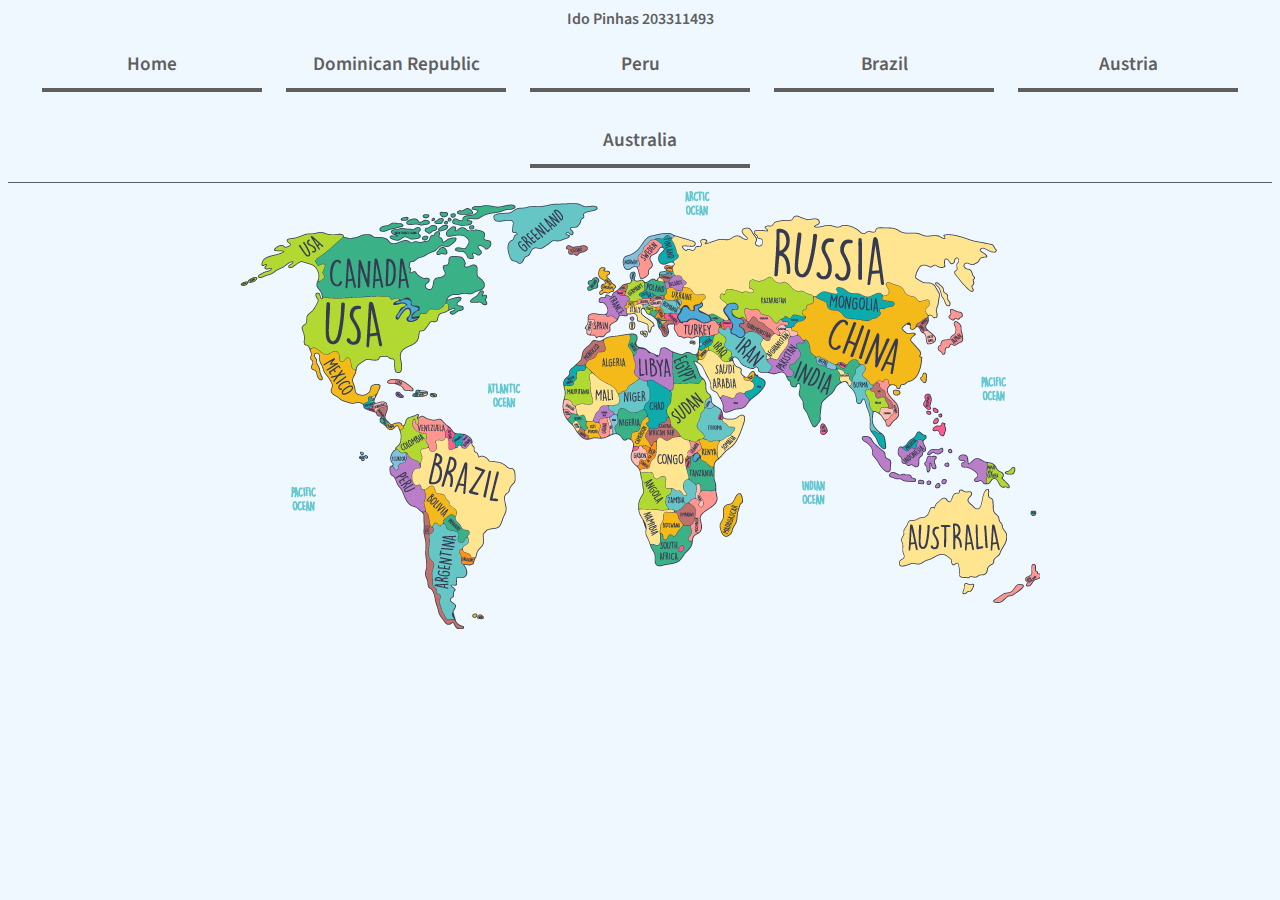
<file: index.html>
<!-- ido pinhas 203311493 -->
<!DOCTYPE html>
<head>
    <title>My 5 Places</title>
    <link rel="stylesheet" href="style.css">
</head>
<body>
    <div>
        <h4>Ido Pinhas 203311493</h3>
    </div>
    <div>
        <a href="Home.html" target="frame"><div class="btn">Home</div></a>
        <a href="Dominica.html" target="frame"><div class="btn">Dominican Republic</div></a>
        <a href="Peru.html" target="frame"><div class="btn">Peru</div></a>
        <a href="Brazil.html" target="frame"><div class="btn">Brazil</div></a>
        <a href="Austria.html" target="frame"><div class="btn">Austria</div></a>
        <a href="Australia.html" target="frame"><div class="btn">Australia</div></a>
    </div>
    <iframe src="Home.html" name="frame"></iframe>
</body>

</html>
</file>
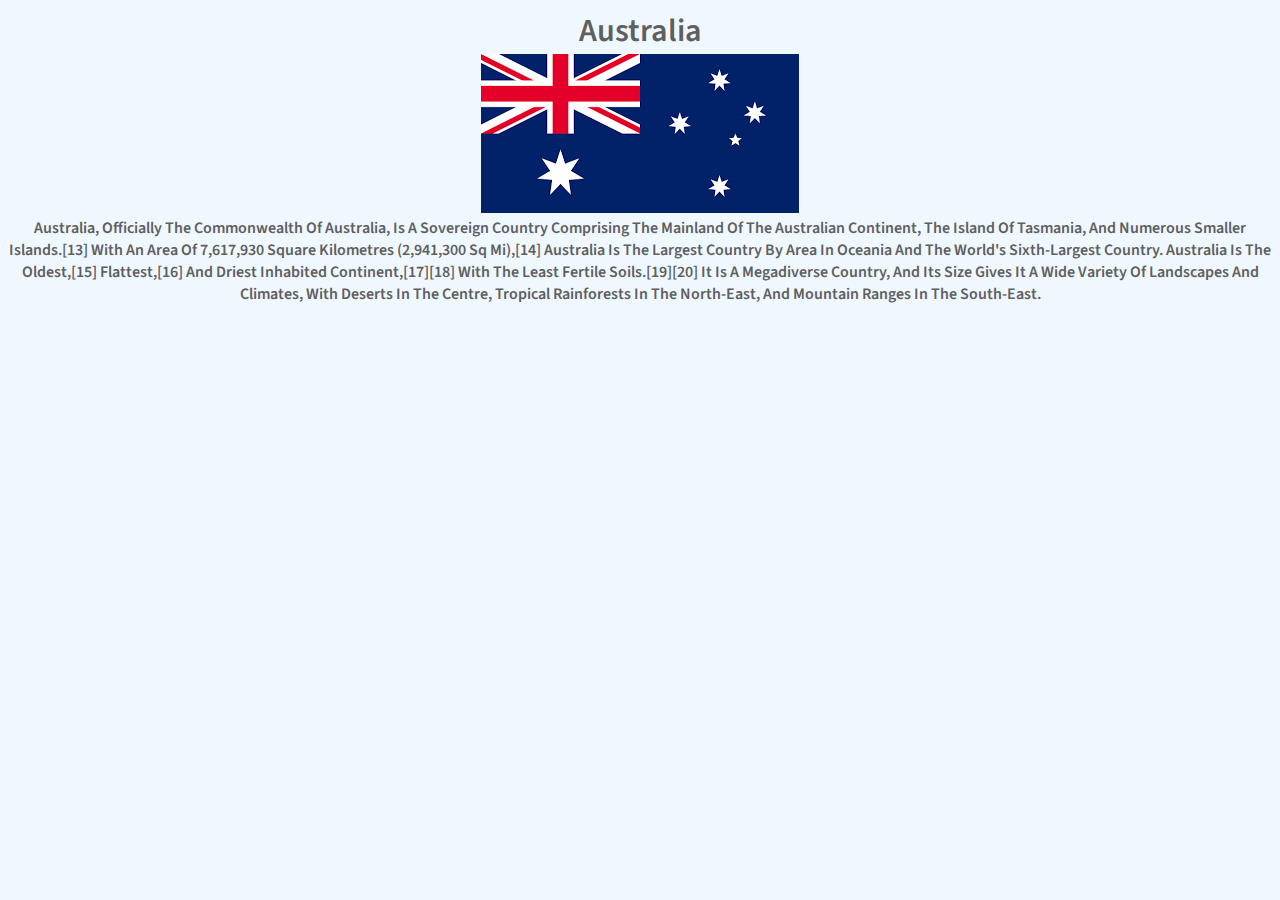
<file: Australia.html>
<!DOCTYPE html>
<html>
  <head>
    <link rel="stylesheet" href="style.css" />
  </head>
  <body>
    <h1>Australia</h1>
    <img src="./images/australia_flag.png"/>
    <div>
      <p>
        Australia, officially the Commonwealth of Australia, is a sovereign country comprising the mainland of the Australian continent, the island of Tasmania, and numerous smaller islands.[13] With an area of 7,617,930 square kilometres (2,941,300 sq mi),[14] Australia is the largest country by area in Oceania and the world's sixth-largest country. Australia is the oldest,[15] flattest,[16] and driest inhabited continent,[17][18] with the least fertile soils.[19][20] It is a megadiverse country, and its size gives it a wide variety of landscapes and climates, with deserts in the centre, tropical rainforests in the north-east, and mountain ranges in the south-east.
      </p>
  </body>
</html>
</file>
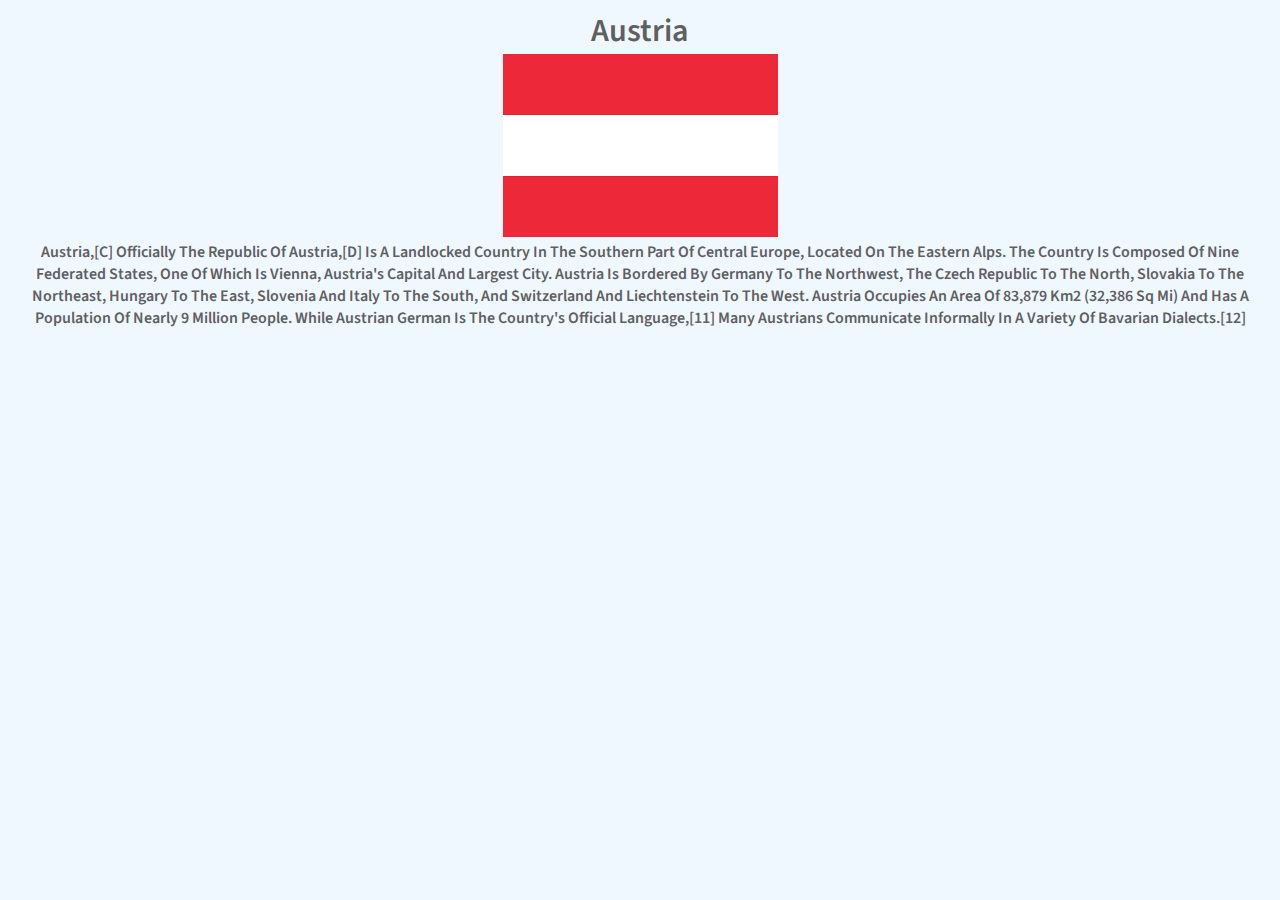
<file: Austria.html>
<!DOCTYPE html>
<html>
  <head>
    <link rel="stylesheet" href="style.css" />
  </head>
  <body>
    <div>
      <h1>Austria</h1>
      <img src="./images/austria_flag.png" />
    </div>
    <div>
      <p>
        Austria,[c] officially the Republic of Austria,[d] is a landlocked
        country in the southern part of Central Europe, located on the Eastern
        Alps. The country is composed of nine federated states, one of which is
        Vienna, Austria's capital and largest city. Austria is bordered by
        Germany to the northwest, the Czech Republic to the north, Slovakia to
        the northeast, Hungary to the east, Slovenia and Italy to the south, and
        Switzerland and Liechtenstein to the west. Austria occupies an area of
        83,879 km2 (32,386 sq mi) and has a population of nearly 9 million
        people. While Austrian German is the country's official language,[11]
        many Austrians communicate informally in a variety of Bavarian
        dialects.[12]
      </p>
    </div>
  </body>
</html>
</file>
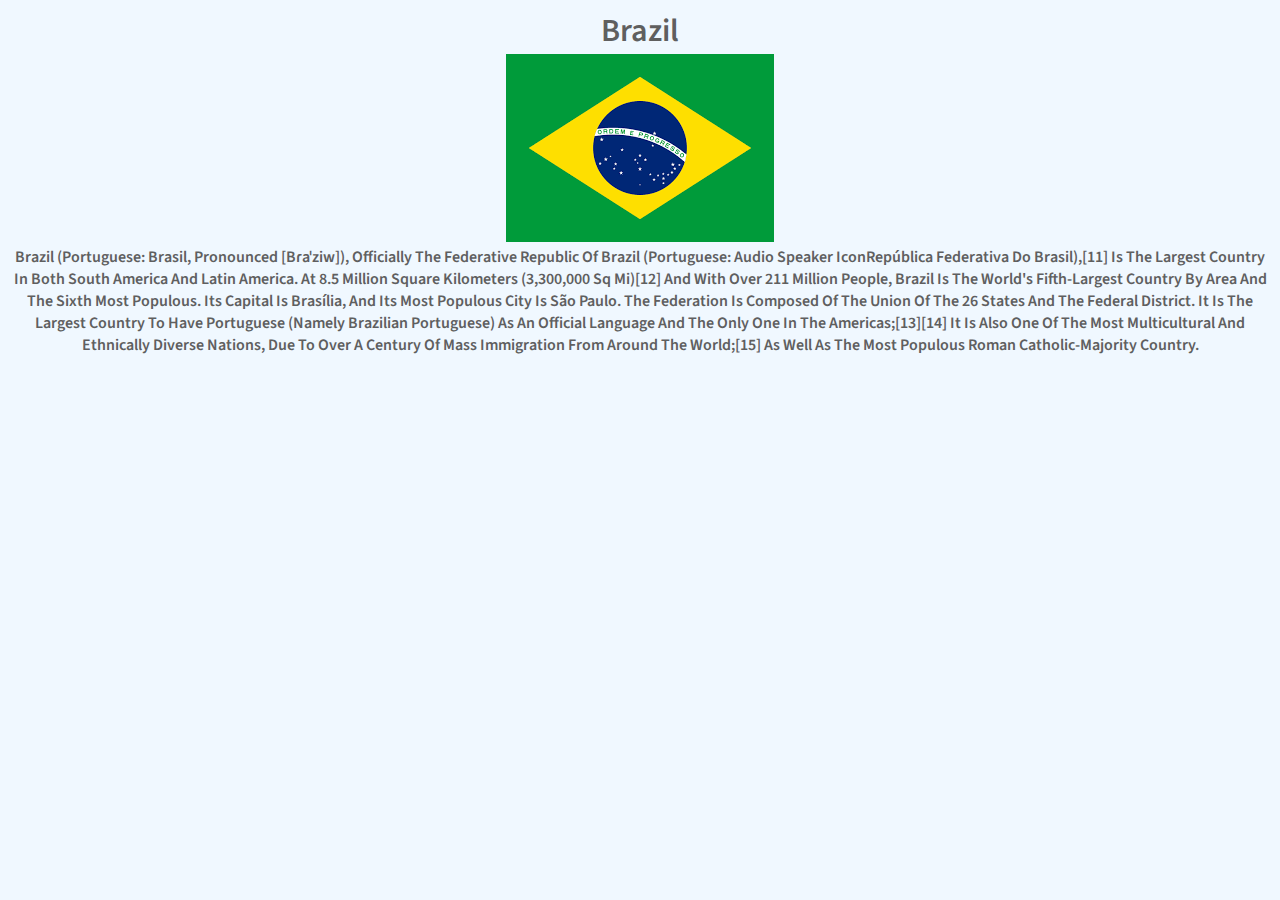
<file: Brazil.html>
<!DOCTYPE html>
<html>
  <head>
    <link rel="stylesheet" href="style.css" />
  </head>
  <body>
    <div>
      <h1>Brazil</h1>
      <img src="./images/brazil_flag.png" />
    </div>
    <div>
      <p>
        Brazil (Portuguese: Brasil, pronounced [bɾaˈziw]), officially the
        Federative Republic of Brazil (Portuguese: audio speaker iconRepública
        Federativa do Brasil),[11] is the largest country in both South America
        and Latin America. At 8.5 million square kilometers (3,300,000 sq
        mi)[12] and with over 211 million people, Brazil is the world's
        fifth-largest country by area and the sixth most populous. Its capital
        is Brasília, and its most populous city is São Paulo. The federation is
        composed of the union of the 26 states and the Federal District. It is
        the largest country to have Portuguese (namely Brazilian Portuguese) as
        an official language and the only one in the Americas;[13][14] it is
        also one of the most multicultural and ethnically diverse nations, due
        to over a century of mass immigration from around the world;[15] as well
        as the most populous Roman Catholic-majority country.
      </p>
    </div>
  </body>
</html>
</file>
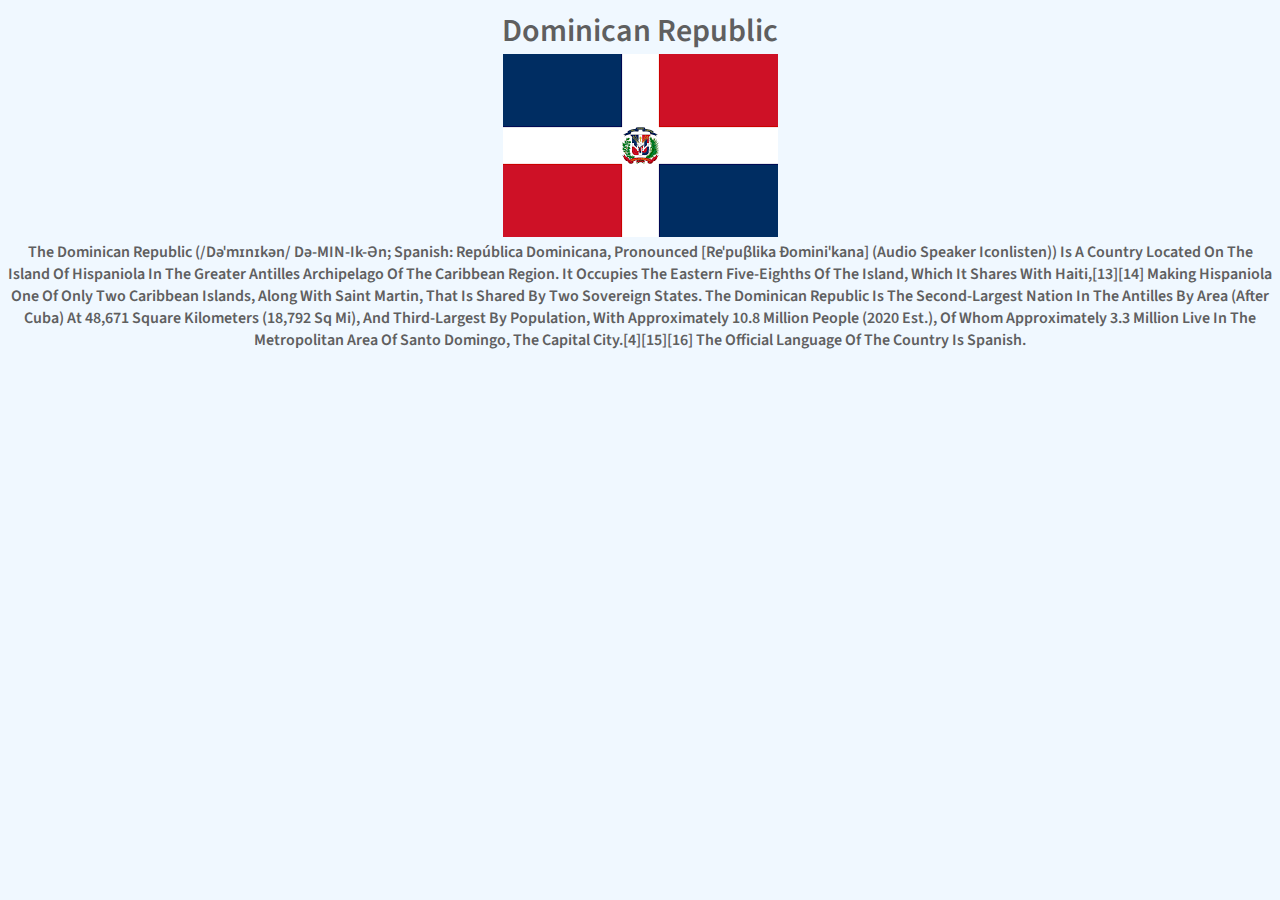
<file: Dominica.html>
<!DOCTYPE html>
<html>
  <head>
    <link rel="stylesheet" href="style.css" />
  </head>
  <body>
    <div>
      <h1>Dominican Republic</h1>
      <img src="./images/dominican_republic_flag.png" />
    </div>
    <div>
      <p>
        The Dominican Republic (/dəˈmɪnɪkən/ də-MIN-ik-ən; Spanish: República
        Dominicana, pronounced [reˈpuβlika ðominiˈkana] (audio speaker
        iconlisten)) is a country located on the island of Hispaniola in the
        Greater Antilles archipelago of the Caribbean region. It occupies the
        eastern five-eighths of the island, which it shares with Haiti,[13][14]
        making Hispaniola one of only two Caribbean islands, along with Saint
        Martin, that is shared by two sovereign states. The Dominican Republic
        is the second-largest nation in the Antilles by area (after Cuba) at
        48,671 square kilometers (18,792 sq mi), and third-largest by
        population, with approximately 10.8 million people (2020 est.), of whom
        approximately 3.3 million live in the metropolitan area of Santo
        Domingo, the capital city.[4][15][16] The official language of the
        country is Spanish.
      </p>
    </div>
  </body>
</html>
</file>
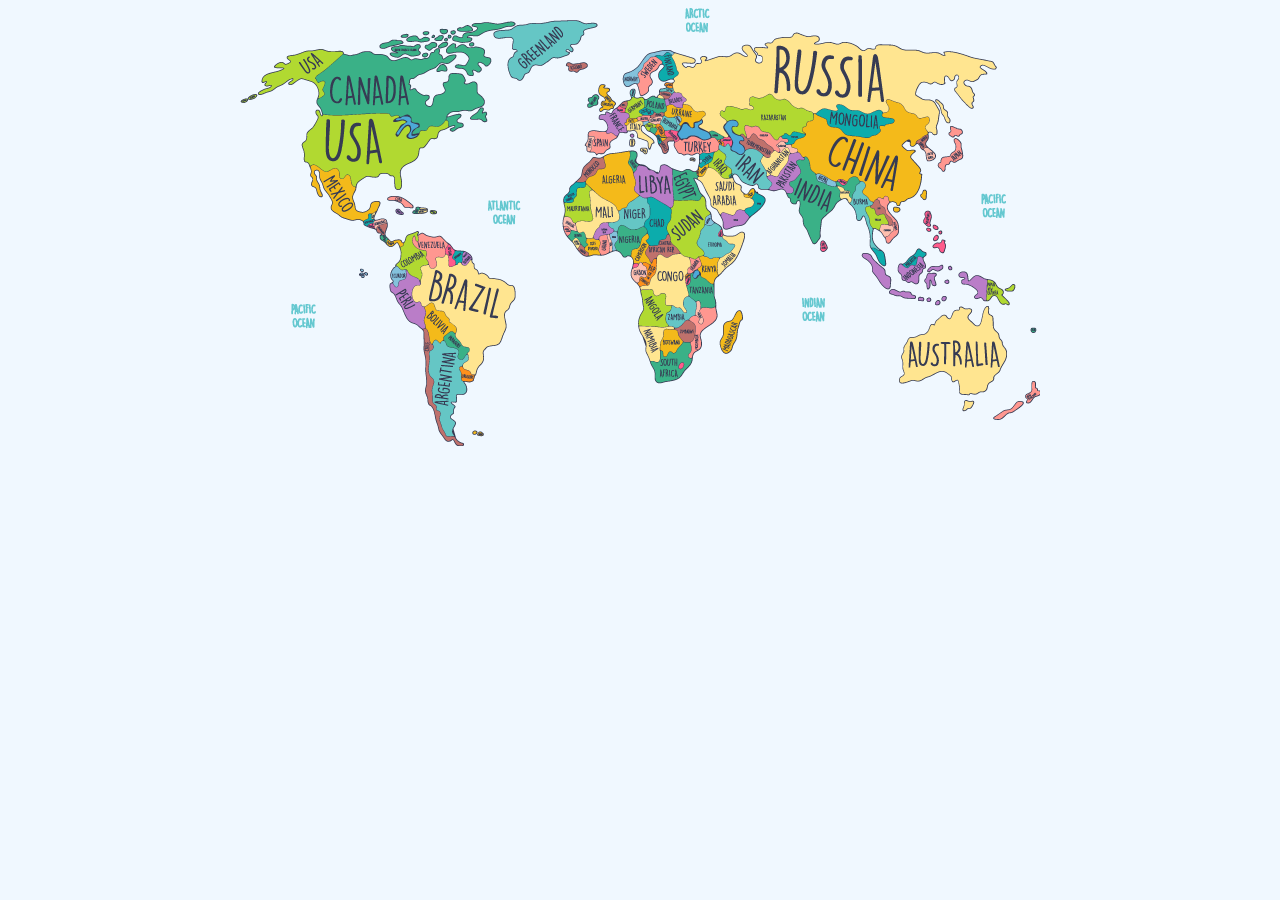
<file: Home.html>
<!DOCTYPE html>
<html>
  <head>
    <link rel="stylesheet" href="style.css" />
  </head>
  <body>
    <div>
      <img src="./images/worldmap.png" usemap="#worldPic" />
    </div>
    <map name="worldPic">
      <area shape="circle" coords=180,200,10" href="Dominica.html" />
      <area shape="circle" coords="170,300,15" href="Peru.html" />
      <area shape="circle" coords="220,300,45" href="Brazil.html" />
      <area shape="circle" coords="420,120,10" href="Austria.html" />
      <area shape="circle" coords="720,350,60" href="Australia.html" />
    </map>
  </body>
</html>
</file>
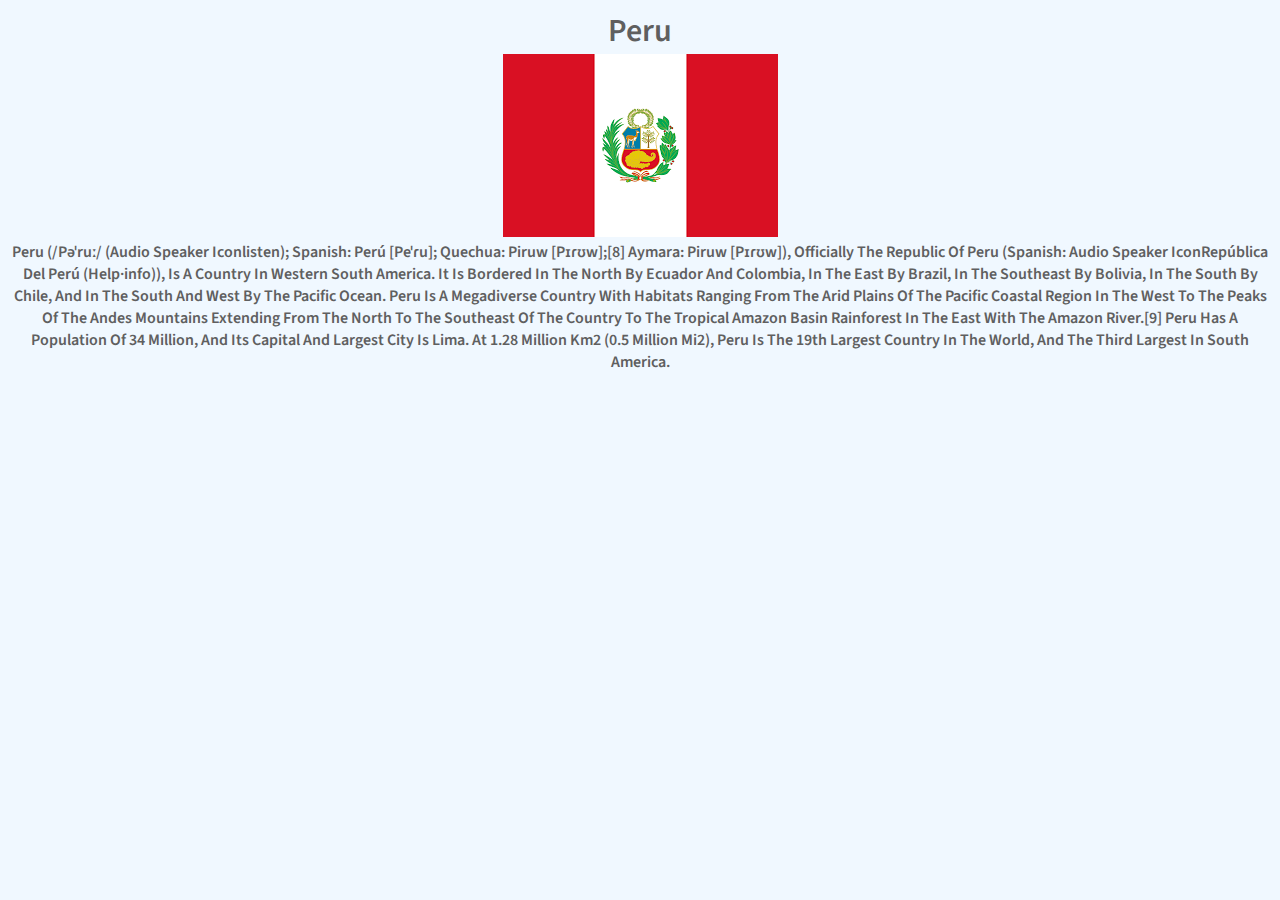
<file: Peru.html>
<!DOCTYPE html>
<html>
  <head>
    <link rel="stylesheet" href="style.css" />
  </head>
  <body>
    <div>
      <h1>Peru</h1>
      <img src="./images/peru_flag.png" />
    </div>
    <div>
      <p>
        Peru (/pəˈruː/ (audio speaker iconlisten); Spanish: Perú [peˈɾu];
        Quechua: Piruw [pɪɾʊw];[8] Aymara: Piruw [pɪɾʊw]), officially the
        Republic of Peru (Spanish: audio speaker iconRepública del Perú
        (help·info)), is a country in western South America. It is bordered in
        the north by Ecuador and Colombia, in the east by Brazil, in the
        southeast by Bolivia, in the south by Chile, and in the south and west
        by the Pacific Ocean. Peru is a megadiverse country with habitats
        ranging from the arid plains of the Pacific coastal region in the west
        to the peaks of the Andes mountains extending from the north to the
        southeast of the country to the tropical Amazon Basin rainforest in the
        east with the Amazon river.[9] Peru has a population of 34 million, and
        its capital and largest city is Lima. At 1.28 million km2 (0.5 million
        mi2), Peru is the 19th largest country in the world, and the third
        largest in South America.
      </p>
    </div>
  </body>
</html>
</file>
<file: style.css>
@import url("https://fonts.googleapis.com/css2?family=Source+Sans+Pro&display=swap");

body {
  background-color: aliceblue;
  text-align: center;
}
h1 {
  font-family: "Source Sans Pro", sans-serif;
  font-weight: 600;
  color: #5f5f5f;
  font-stretch: expanded;
  padding: none;
  margin: 0px;
  text-transform: capitalize;
}
h4 {
  font-family: "Source Sans Pro", sans-serif;
  font-weight: 600;
  color: #5f5f5f;
  font-stretch: expanded;
  padding: none;
  margin: 0px;
  text-transform: capitalize;
}
p {
  font-family: "Source Sans Pro", sans-serif;
  font-weight: 600;
  color: #5f5f5f;
  font-stretch: expanded;
  padding: none;
  margin: 0px;
  text-transform: capitalize;
}
.btn {
  display: table-caption;
  background-color: transparent;
  color: #5f5f5f;
  font-family: "Source Sans Pro", sans-serif;
  font-weight: 600;
  font-size: 1.2rem;
  padding: 10px;
  margin: 10px;
  cursor: pointer;
  border-bottom: 4px solid #5f5f5f;
  width: 200px;
}
.btn:hover {
  margin-top: 10px;
  color: rgb(0, 102, 255);
  border-bottom: 4px solid rgb(0, 102, 255);
  transition: all 0.1s ease-in-out;
}

a {
  text-decoration: none;
  color: #5f5f5f;
}

iframe {
  width: 100%;
  height: 70vh;
  border: none;
  border-top: 1px solid #5f5f5f;
}
</file>
